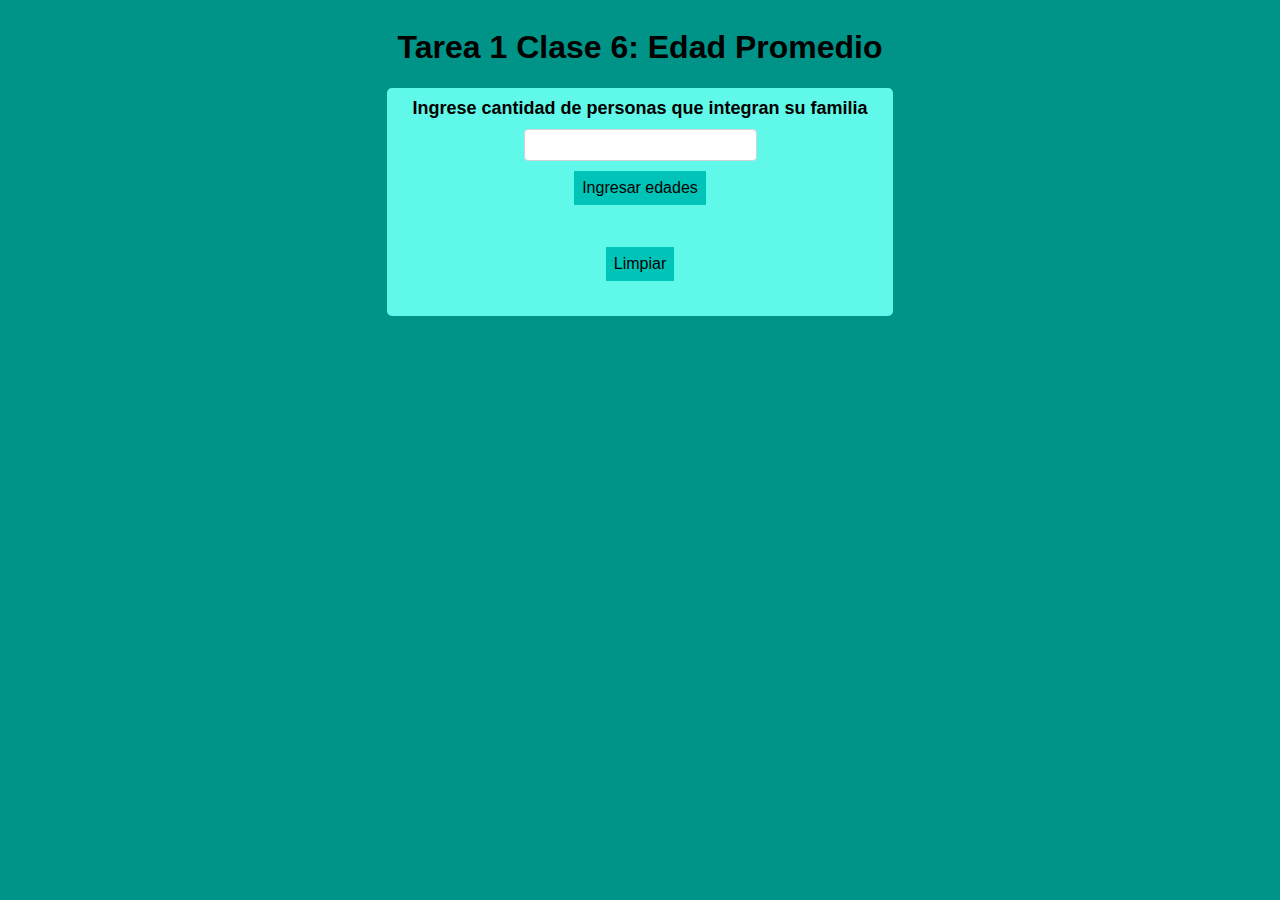
<file: Tarea 1/index.html>
<!DOCTYPE html>
<html>
<head>
    <meta charset='utf-8'>
    <meta http-equiv='X-UA-Compatible' content='IE=edge'>
    <title>Tarea 1</title>
    <meta name='viewport' content='width=device-width, initial-scale=1'>
    <link rel='stylesheet' type='text/css' media='screen' href='css/main.css'>
</head>
<body>

  <h1>Tarea 1 Clase 6: Edad Promedio</h1>

<form id="calculador-edades">
  
      <label for="cantidad-familia"><strong>Ingrese cantidad de personas que integran su familia</strong></label>
      <input type="number" id="personas-familia" class="form-control">
      <button type="submit" class="form-control" id="btn-ingresar">Ingresar edades</button>

      <div id="integrantes" name="int">
        
      </div>     

      <ul id="errores">
        
      </ul>
      <div class="botones-calcular-limpiar">
        <button type="button" class="ocultar" id="btn-calcular">Calcular edades</button>
        <button type="reset" id="limpiar-todo">Limpiar</button>
      </div>

      <div id="analisis" class="ocultar">
        <p><em>La edad mayor es: <strong id="mayor-edad"></strong></p></em>
        <p><em>La edad menor es: <strong id="menor-edad"></strong></p></em>
        <p><em>El promedio de edad es: <strong id="promedio-edad"></strong></p></em>
      </div>

</form>
<script src="js/calculos-tarea-1-clase6.js"></script>
<script src="js/tarea-1-clase6.js"></script>
<script src="js/pruebas-tarea1.js"></script>
</body>
</html>
</file>
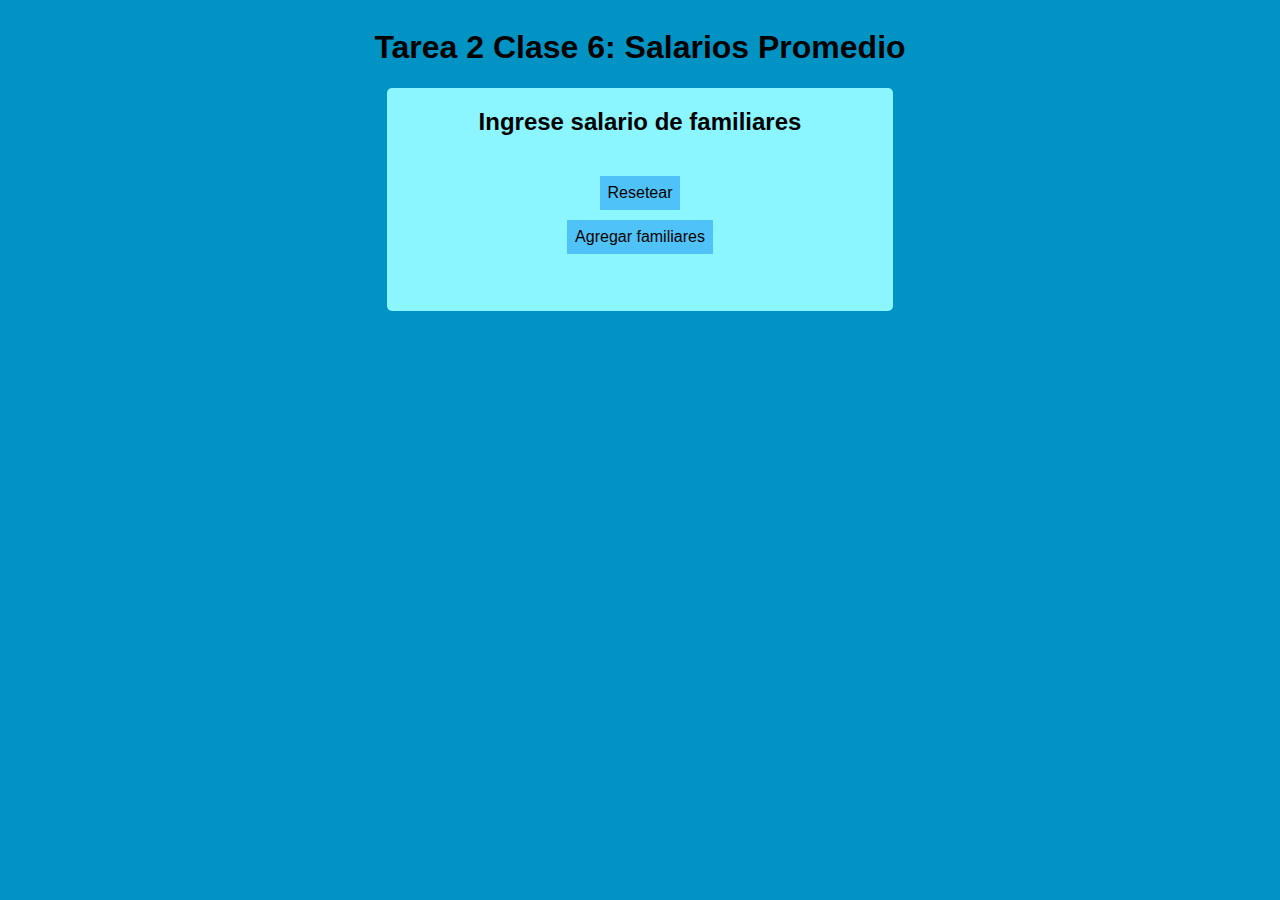
<file: Tarea 2/index.html>
<!DOCTYPE html>
<html>
<head>
    <meta charset='utf-8'>
    <meta http-equiv='X-UA-Compatible' content='IE=edge'>
    <title>Tarea 2</title>
    <meta name='viewport' content='width=device-width, initial-scale=1'>
    <link rel='stylesheet' type='text/css' media='screen' href="css/main.css"> 
</head>
<body>

  <h1>Tarea 2 Clase 6: Salarios Promedio</h1>
  <form id="form-salarios">

    <h2>Ingrese salario de familiares</h2>  
    
    <div class='button-resetear'>
        <button class="boton-resetear" id="btn-resetear">Resetear</button>
    </div> 
    
    <div class='button'>
        <button class="form-control" id="btn-crear">Agregar familiares</button>
    </div> 
    
    <div id="familiares">
        
    </div> 
    
    <ul id="errores">
        
    </ul>
    
    <div id='button-limpiar-cacular'>
        <button class="ocultar" id="btn-limpiar">Limpiar</button>
        <button class="ocultar" id="btn-calcular">Calcular</button>
    </div> 
    
    <div id="analisis" class="ocultar">
        <p><em>El salario anual promedio es: <strong id="salario-anual-promedio"></strong></p></em>
        <p><em>El salario mensual promedio es: <strong id="salario-mensual-promedio"></strong></p></em>
        <p><em>El salario mayor es: <strong id="mayor-salario-anual"></strong></p></em>
        <p><em>El salario menor es: <strong id="menor-salario-anual"></strong></p></em>
      </div>

  </form> 

    <script src="js/tarea-2-calculos.js"></script>
    <script src='js/tarea-2-clase6.js'></script>
    <script src='js/pruebas.js'></script>
</body>
</html>
</file>
<file: Tarea 1/css/main.css>
body {
    font-family: 'Poppins', sans-serif;
    background-color: #009387;
    height: 100%;
    display: flex;
    flex-direction: column;
    align-items: center;    
}

#calculador-edades {
    display: flex;
    flex-direction: column;
    flex-wrap: wrap;        
    align-items: center;
    background-color: #60f8e9;
    width: 40%;
    border-radius: 5px;
    padding-bottom: 25px;
}

#btn-ingresar {
    margin-top: 10px;
}

.botones-calcular-limpiar {
    display: flex;
    flex-direction: column;
}

#limpiar-todo {
    align-self: center;
    margin: 10px;
}

button {
    background-color: #00c4b7;
    border: none;
    padding: 8px;
}

label {
	display: flex;
    align-items: center;
	font-size: 1.125rem;
    margin: 10px 0px;
}

input,
button {
	font-family: inherit;
  font-size: inherit;
  line-height: inherit;
}

input {
	display: block;
	padding: 0.375rem 0.75rem;
	border: 1px solid #ced4da;
	border-radius: 0.25rem;
}

.error {
    border: 2px solid red;
}

.ocultar {
    display: none;
}
</file>
<file: Tarea 2/css/main.css>
body {
    font-family: 'Poppins', sans-serif;
    background-color: #0093c4;
    height: 100%;
    display: flex;
    flex-direction: column;
    align-items: center;    
   
}

#form-salarios {
    display: flex;
    flex-direction: column;
    flex-wrap: wrap;        
    align-items: center;
    background-color: #8bf6ff;
    width: 40%;
    border-radius: 5px;
    padding-bottom: 25px;
}

.button-resetear {
    margin: 10px 0px;
}

button {
    background-color: #4fc3f7;
    border: none;
    padding: 8px;
}

.ocultar {
    display: none;
}

label {
	display: flex;
    align-items: center;
	font-size: 1.125rem;
    margin: 10px 0px;
}

input,
button {
	margin: 0;
	font-family: inherit;
  font-size: inherit;
  line-height: inherit;
}

input {
	display: block;
	padding: 0.375rem 0.75rem;
	border: 1px solid #ced4da;
	border-radius: 0.25rem;
}

#analisis {
    margin-top: 15px;
}

.boton-resetear {
    margin-top: 10px;
}

.error {
    border: 2px solid red;
}
</file>
